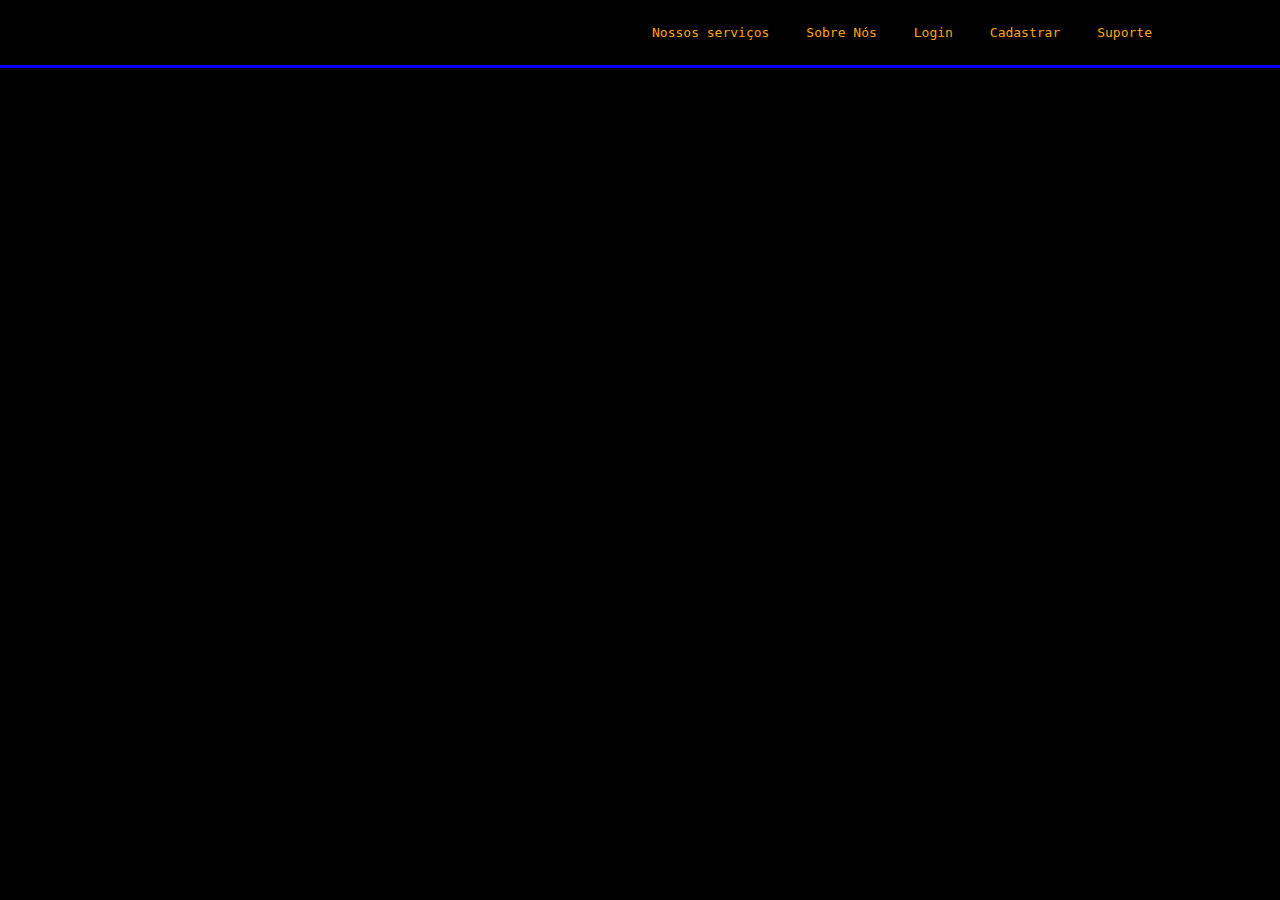
<file: index.html>
<!DOCTYPE html>
<html lang="pt">

<head>
    <meta charset="UTF-8">
    <meta http-equiv="X-UA-Compatible" content="IE=edge">
    <meta name="viewport" content="width=device-width, initial-scale=1.0">
    <title>Projeto IOT revolucionario </title>

   <link rel="stylesheet" href="estilos.css">
    


</head>


<body>
    
    <div class="header">
        <div class = "container">
        <h1>Acquatec</h1>
    
        <ul class="navbar">

            <li>Nossos serviços</li>
            <li>Sobre Nós</li>
            <li>Login</li>
            <li>Cadastrar</li>
            <li>Suporte</li>
        </ul>
        </div>


</body>

</html>
</file>
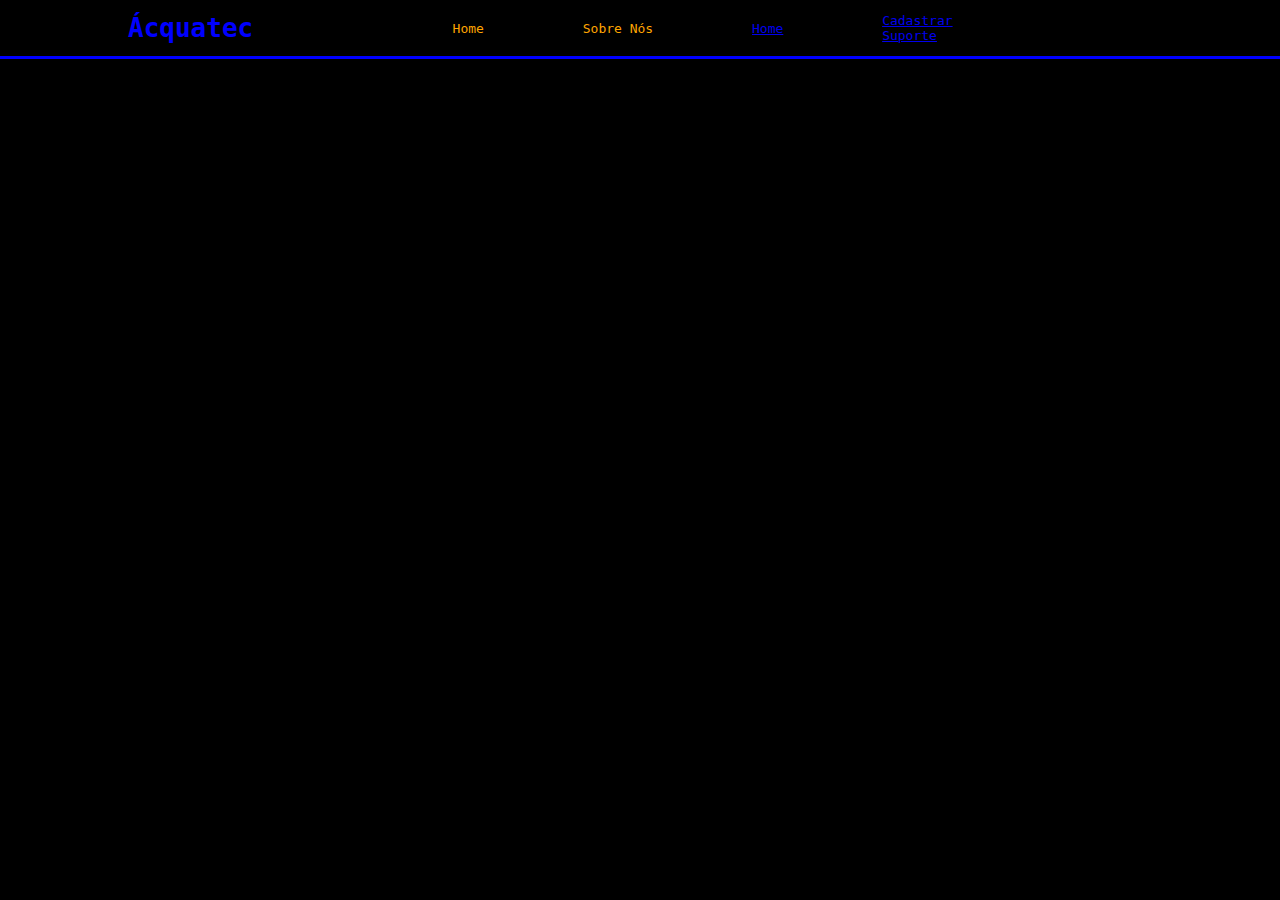
<file: login.html>
<!DOCTYPE html>
<html lang="pt">

<head>
    <meta charset="UTF-8">
    <meta http-equiv="X-UA-Compatible" content="IE=edge">
    <meta name="viewport" content="width=device-width, initial-scale=1.0">
    <title>Acquatec - Login </title>

   <link rel="stylesheet" href="estilos.css">
    


</head>


<body>
    
    <div class="header">
        <div class = "container">
        <h1 class="titulo">Ácquatec</h1>
    
        <ul class="navbar">

            <li>Home</li>
            <li>Sobre Nós</li>
            <li>
                <a href="index.html">Home</li>
            <li>Cadastrar</li>
            <li>Suporte</li>
        </ul>
        </div>
  

</body>

</html>
</file>
<file: estilos.css>
body{
   
    margin: 0px;
    font-family: monospace; 
    background-color: black;

}


.header {

 
 width: 100%;
 height: 100%px;
 border-bottom: 3px blue solid;
 align-items: center;
 
}

.titulo { 
    margin: 0;
    color: blue;
   

 }

 .container {

    width: 80%;
    margin: auto;
    display: flex;
 }

 .header .container{
  
    height: 100%;
    justify-content: space-between;
    align-items: center;

 }

 .navbar 
    {  width: 500px;
        list-style: none;
         align-items: center;
         justify-content: space-between;
         color: orange;
         display: flex;
         padding: 0;
         
 
       }
       p{ color: white;}

       /* Começo do Banner */

       .banner { 
           height: 500px;



       }
</file>
